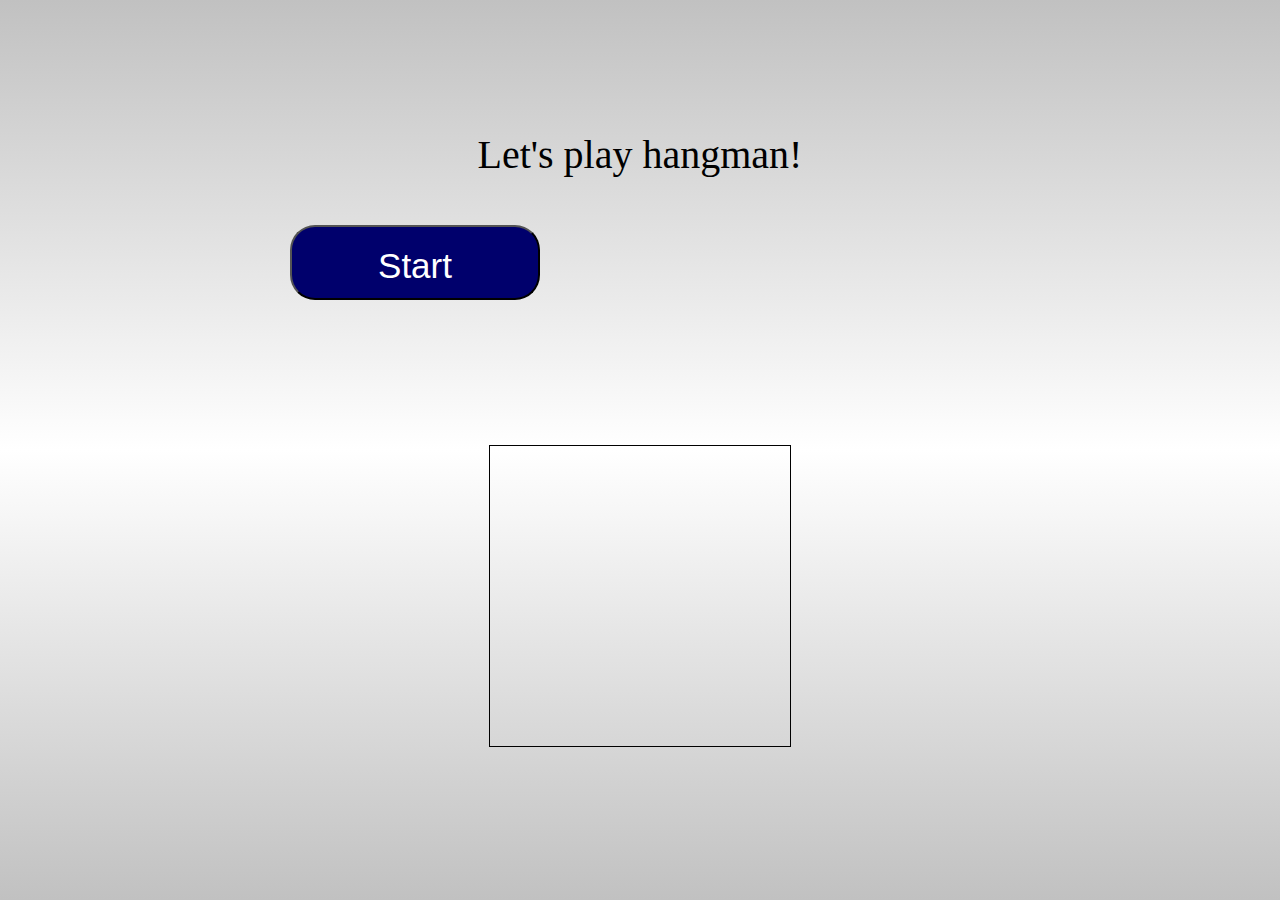
<file: index.html>
<!DOCTYPE html>
<html lang="">
<head>
    <title>Word Guess</title>
    <meta charset="utf-8">
    <meta http-equiv="X-UA-Compatible" content="IE=edge">
    <meta name="viewport" content="width=device-width, initial-scale=1">
    <link rel="stylesheet" href="Assets/css/reset.css">
    <link rel="stylesheet" type="text/css" href="Assets/css/style.css" />
    <script src="Assets/javascript/game.js"></script>
</head>

<body>
    <div id="introPage">
        <div id="introText">
            <p>Let's play hangman!</p>
            <div id="buttonContainer">
                <button id="sp" onclick="sp()">Start</button>
            </div>
        </div>
        <canvas id="homeHangman" width="300px" height="300px"></canvas>
    </div>
    <div id="singlePage">
        <p>Pick a category:</p>
        <div id="categoryHolder">
            <div id="category">
                <div id="category1">
                    <button id="quotes" onclick="quote()">Quotes</button>
                    <button id="movies" onclick="movie()">Movies</button>
                    <button id="songs" onclick="song()">Songs</button>
                    <button id="actors" onclick="actor()">Actors</button>
                </div>
            </div>
        </div>
    </div>
    <div id="multiPage">
    </div>
    <div id="gamePage">
        <p id="categoryName"></p>
        <div id="wordWrap">
            <div id="underline1">
                <div id="letter1"></div>
            </div>
            <div id="underline2">
                <div id="letter2"></div>
            </div>
            <div id="underline3">
                <div id="letter3"></div>
            </div>
            <div id="underline4">
                <div id="letter4"></div>
            </div>
            <div id="underline5">
                <div id="letter5"></div>
            </div>
            <div id="underline6">
                <div id="letter6"></div>
            </div>
            <div id="underline7">
                <div id="letter7"></div>
            </div>
            <div id="underline8">
                <div id="letter8"></div>
            </div>
            <div id="underline9">
                <div id="letter9"></div>
            </div>
            <div id="underline10">
                <div id="letter10"></div>
            </div>
            <div id="underline11">
                <div id="letter11"></div>
            </div>
            <div id="underline12">
                <div id="letter12"></div>
            </div>
            <div id="underline13">
                <div id="letter13"></div>
            </div>
            <div id="underline14">
                <div id="letter14"></div>
            </div>
            <div id="underline15">
                <div id="letter15"></div>
            </div>
            <div id="underline16">
                <div id="letter16"></div>
            </div>
            <div id="underline17">
                <div id="letter17"></div>
            </div>
            <div id="underline18">
                <div id="letter18"></div>
            </div>
            <div id="underline19">
                <div id="letter19"></div>
            </div>
            <div id="underline20">
                <div id="letter20"></div>
            </div>
            <div id="underline21">
                <div id="letter21"></div>
            </div>
            <div id="underline22">
                <div id="letter22"></div>
            </div>
            <div id="underline23">
                <div id="letter23"></div>
            </div>
            <div id="underline24">
                <div id="letter24"></div>
            </div>
            <div id="underline25">
                <div id="letter25"></div>
            </div>
            <div id="underline26">
                <div id="letter26"></div>
            </div>
            <div id="underline27">
                <div id="letter27"></div>
            </div>
            <div id="underline28">
                <div id="letter28"></div>
            </div>
            <div id="underline29">
                <div id="letter29"></div>
            </div>
            <div id="underline30">
                <div id="letter30"></div>
            </div>
            <div id="underline31">
                <div id="letter31"></div>
            </div>
            <div id="underline32">
                <div id="letter32"></div>
            </div>
            <div id="underline33">
                <div id="letter33"></div>
            </div>
            <div id="underline34">
                <div id="letter34"></div>
            </div>
            <div id="underline35">
                <div id="letter35"></div>
            </div>
            <div id="underline36">
                <div id="letter36"></div>
            </div>
            <div id="underline37">
                <div id="letter37"></div>
            </div>
            <div id="underline38">
                <div id="letter38"></div>
            </div>
            <div id="underline39">
                <div id="letter39"></div>
            </div>
            <div id="underline40">
                <div id="letter40"></div>
            </div>
            <div id="underline41">
                <div id="letter41"></div>
            </div>
            <div id="underline42">
                <div id="letter42"></div>
            </div>
            <div id="underline43">
                <div id="letter43"></div>
            </div>
            <div id="underline44">
                <div id="letter44"></div>
            </div>
            <div id="underline45">
                <div id="letter45"></div>
            </div>
            <div id="underline46">
                <div id="letter46"></div>
            </div>
            <div id="underline47">
                <div id="letter47"></div>
            </div>
            <div id="underline48">
                <div id="letter48"></div>
            </div>
            <div id="underline49">
                <div id="letter49"></div>
            </div>
            <div id="underline50">
                <div id="letter50"></div> 
            </div>               
            <div id="underline51">
                <div id="letter51"></div>
            </div>
            <div id="underline52">
                <div id="letter52"></div>
            </div>
            <div id="underline53">
                <div id="letter53"></div>
            </div>
            <div id="underline54">
                <div id="letter54"></div>
            </div>
            <div id="underline55">
                <div id="letter55"></div>
            </div>
            <div id="underline56">
                <div id="letter56"></div>
            </div>
            <div id="underline57">
                <div id="letter57"></div>
            </div>
            <div id="underline58">
                <div id="letter58"></div>
            </div>
            <div id="underline59">
                <div id="letter59"></div>
            </div>
            <div id="underline60">
                <div id="letter60"></div>
            </div>
            <div id="underline61">
                <div id="letter61"></div>
            </div>
            <div id="underline62">
                <div id="letter62"></div>
            </div>
            <div id="underline63">
                <div id="letter63"></div>
            </div>
            <div id="underline64">
                <div id="letter64"></div>
            </div>
            <div id="underline65">
                <div id="letter65"></div>
            </div>
            <div id="underline66">
                <div id="letter66"></div>
            </div>
            <div id="underline67">
                <div id="letter67"></div>
            </div>
            <div id="underline68">
                <div id="letter68"></div>
            </div>
            <div id="underline69">
                <div id="letter69"></div>
            </div>
            <div id="underline70">
                <div id="letter70"></div>
            </div>
            <div id="underline71">
                <div id="letter71"></div>
            </div>
            <div id="underline72">
                <div id="letter72"></div>
            </div>
            <div id="underline73">
                <div id="letter73"></div>
            </div>
            <div id="underline74">
                <div id="letter74"></div>
            </div>
            <div id="underline75">
                <div id="letter75"></div>
            </div>
            <div id="underline76">
                <div id="letter76"></div>
            </div>
            <div id="underline77">
                <div id="letter77"></div>
            </div>
            <div id="underline78">
                <div id="letter78"></div>
            </div>
            <div id="underline79">
                <div id="letter79"></div>
            </div>
            <div id="underline80">
                <div id="letter80"></div>
            </div>
            <div id="underline81">
                <div id="letter81"></div>
            </div>
            <div id="underline82">
                <div id="letter82"></div>
            </div>
            <div id="underline83">
                <div id="letter83"></div>
            </div>
            <div id="underline84">
                <div id="letter84"></div>
            </div>
            <div id="underline85">
                <div id="letter85"></div>
            </div>
            <div id="underline86">
                <div id="letter86"></div>
            </div>
            <div id="underline87">
                <div id="letter87"></div>
            </div>
            <div id="underline88">
                <div id="letter88"></div>
            </div>
            <div id="underline89">
                <div id="letter89"></div>
            </div>
            <div id="underline90">
                <div id="letter90"></div>
            </div>
            <div id="underline91">
                <div id="letter91"></div>
            </div>
            <div id="underline92">
                <div id="letter92"></div>
            </div>
            <div id="underline93">
                <div id="letter93"></div>
            </div>
            <div id="underline94">
                <div id="letter94"></div>
            </div>
            <div id="underline95">
                <div id="letter95"></div>
            </div>
            <div id="underline96">
                <div id="letter96"></div>
            </div>
            <div id="underline97">
                <div id="letter97"></div>
            </div>
            <div id="underline98">
                <div id="letter98"></div>
            </div>
            <div id="underline99">
                <div id="letter99"></div>
            </div>
            <div id="underline100">
                <div id="letter100"></div>
            </div>
        </div>
        <canvas id="hangman" width="300px" height="300px"></canvas>
        <div id="results"></div>
        <div id="letterBank">
                <div id="a" value="A" onclick="guessLetter()">A</div><div id="b" value="B" onclick="guessLetter()">B</div><div id="c" value="C" onclick="guessLetter()">C</div><div id="d" value="D" onclick="guessLetter()">D</div><div id="e" value="E" onclick="guessLetter()">E</div><div id="f" value="F" onclick="guessLetter()">F</div><div id="g" value="G" onclick="guessLetter()">G</div><div id="h" value="H" onclick="guessLetter()">H</div><div id="i" value="I" onclick="guessLetter()">I</div><div id="j" value="J" onclick="guessLetter()">J</div><div id="k" value="K" onclick="guessLetter()">K</div><div id="l" value="L" onclick="guessLetter()">L</div><div id="m" value="M" onclick="guessLetter()">M</div><div id="n" value="N" onclick="guessLetter()">N</div><div id="o" value="O" onclick="guessLetter()">O</div><div id="p" value="P" onclick="guessLetter()">P</div><div id="q" value="Q" onclick="guessLetter()">Q</div><div id="r" value="R" onclick="guessLetter()">R</div><div id="s" value="S" onclick="guessLetter()">S</div><div id="t" value="T" onclick="guessLetter()">T</div><div id="u" value="U" onclick="guessLetter()">U</div><div id="v" value="V" onclick="guessLetter()">V</div><div id="w" value="W" onclick="guessLetter()">W</div><div id="x" value="X" onclick="guessLetter()">X</div><div id="y" value="Y" onclick="guessLetter()">Y</div><div id="z" value="Z" onclick="guessLetter()">Z</div>
        </div>
        <div id="challengeBank">
                <div id="a" value="A" onclick="challengeGuess()">A</div><div id="b" value="B" onclick="challengeGuess()">B</div><div id="c" value="C" onclick="challengeGuess()">C</div><div id="d" value="D" onclick="challengeGuess()">D</div><div id="e" value="E" onclick="challengeGuess()">E</div><div id="f" value="F" onclick="challengeGuess()">F</div><div id="g" value="G" onclick="challengeGuess()">G</div><div id="h" value="H" onclick="challengeGuess()">H</div><div id="i" value="I" onclick="challengeGuess()">I</div><div id="j" value="J" onclick="challengeGuess()">J</div><div id="k" value="K" onclick="challengeGuess()">K</div><div id="l" value="L" onclick="challengeGuess()">L</div><div id="m" value="M" onclick="challengeGuess()">M</div><div id="n" value="N" onclick="challengeGuess()">N</div><div id="o" value="O" onclick="challengeGuess()">O</div><div id="p" value="P" onclick="challengeGuess()">P</div><div id="q" value="Q" onclick="challengeGuess()">Q</div><div id="r" value="R" onclick="challengeGuess()">R</div><div id="s" value="S" onclick="challengeGuess()">S</div><div id="t" value="T" onclick="challengeGuess()">T</div><div id="u" value="U" onclick="challengeGuess()">U</div><div id="v" value="V" onclick="challengeGuess()">V</div><div id="w" value="W" onclick="challengeGuess()">W</div><div id="x" value="X" onclick="challengeGuess()">X</div><div id="y" value="Y" onclick="challengeGuess()">Y</div><div id="z" value="Z" onclick="challengeGuess()">Z</div>
        </div>
        <button id="again" onClick="reset()">Retry!</button>
        <button id="home" onClick="window.location.reload()">Main menu</button>
    </div>
</body>
</html>
</file>
<file: Assets/css/style.css>
html{
    -webkit-text-size-adjust: 100%;
    -ms-text-size-adjust: 100%;
    height: 100%;
    margin: 0;
    font-family: 'Times New Roman', Times, serif;
    }
body{
    background: #c1c1c1;
    background: -webkit-linear-gradient(#c1c1c1, white, #c1c1c1);
    background: -o-linear-gradient(#c1c1c1, white, #c1c1c1);
    background: -moz-linear-gradient(#c1c1c1, white, #c1c1c1);
    background: linear-gradient(#c1c1c1, white, #c1c1c1);
    }
    a{
    color: #b10000;
    text-decoration: none;
    }
    a:hover{
        text-decoration: underline;
    }
    a:visited{
        color: #b10000;
    }
    body, html, #category, #category1, #category2, #quotes, #movies, #songs, #actors, #introPage, #introText, #introText p, #sp, #mp, #mp1, #multiPage, #singlePage #wordWrap, #wordWrap div, #restriction, #gamePage, #letterBank div, #challengeBank div {
    -webkit-box-sizing: border-box;
    -moz-box-sizing: border-box;
    box-sizing: border-box;
    }
    #introPage, #singlePage, #multiPage {
    position: absolute;
    top: 0;
    right: 0;
    bottom: 0;
    left: 0;
    margin: auto;
    }
    #introPage{
    display: block;
    height: 650px;
    width: 850px;
    }
    #introText{
        width: 850px;
        height: 260px;
        margin: 10px auto;
    }
    #introText p, #multiText p{
        font-size: 40px;
        text-align: center;
        margin: 0 auto 20px auto;
    }
    #buttonContainer{
        width: 700px;
        height: 75px;
        margin: 50px auto;
    }
    #sp, #mp, #mp1{
        font-size: 35px;
        width: 250px;
        height: 75px;
        float: center;
        line-height: 75px;
        text-align: center;
        color: white;
        background-color: #00006c;
        border-radius: 25px;
        cursor: pointer;
    }
    #sp{
        float: center;
    }
    #mp1{
        margin: 50px 20px 0 0;
    }
    #homeHangman, #hangman{
        display: block;
        margin: 50px auto 0 auto;
        border: 1px solid black;
    }
    #singlePage{
    display: none;
    height: 560px;
    width: 845px;
    }
    #singlePage p{
        font-size: 40px;
        margin: 0px auto 40px auto;
        text-align: center;
    }
    #categoryHolder{
        width: 100%;
        height: 335px;
    }    
    #category{
        width: 700px;
        height: 335px;
        margin: 0 auto;
    }    
    #category1, #category2{
        float: left;
        width: 700px;
        height: 150px;
    }
    #category1{
        margin-bottom: 30px;
    }
    #quotes, #movies, #songs, #actors{
        float: left;
        width: 48%;
        height: 100%;
        font-size: 70px;
        line-height: 150px;
        text-align: center;
        border: 1px solid black;
        cursor: pointer;
    }
    #actors, #movies{
        float: right;
    }
    #quotes{
        background: #000081;
        background: -webkit-linear-gradient(left, #000081, white);
        background: -o-linear-gradient(left, #000081, white);
        background: -moz-linear-gradient(left, #000081, white);
        background: linear-gradient(to right, #000081, white);
    }
    #movies{
        background: #147b14;
        background: -webkit-linear-gradient(left, white, #147b14);
        background: -o-linear-gradient(right, white, #147b14);
        background: -moz-linear-gradient(right, white, #147b14);
        background: linear-gradient(to right, white, #147b14);
    }
    #songs{
        background: #bc7a00;
        background: -webkit-linear-gradient(left, #bc7a00, white);
        background: -o-linear-gradient(left, #bc7a00, white);
        background: -moz-linear-gradient(left, #bc7a00, white);
        background: linear-gradient(to right, #bc7a00, white);
    }
    #actors{
        background: #b10000;
        background: -webkit-linear-gradient(left, white, #b10000);
        background: -o-linear-gradient(right, white, #b10000);
        background: -moz-linear-gradient(right, white, #b10000);
        background: linear-gradient(to right, white, #b10000);
    }
    #multiPage{
    display: none;
    height: 490px;
    width: 845px;
    }    
    #wordInput{
        width: 845px;
        height: 350px;
        margin: 0px auto;
    }
    #multiText p{
        font-size: 29px;
    }
    #input{
        font-family: 'Times New Roman', Times, serif;
        display: block;
        margin: 0px auto;
        padding: 10px;
        font-size: 25px;
    }
    #restriction{
        font-family: 'Times New Roman', Times, serif;
        float: right;
        position: relative;
        right: 175px;
        bottom: 22px;
        font-size: 15px;
    }
    #characterCount{
        width: 580px;
        height: 35px;
        margin: 21px auto 0 auto;
        font-size: 25px;
    }
    #charContain{
        margin: 0;
        float: left;
    }
    #submit{
        font-size: 35px;
        width: 200px;
        height: 35px;
        float: right;
        line-height: 35px;
        text-align: center;
        color: white;
        background-color: #00b100;
        border-radius: 25px;
        cursor: pointer;
    }
    #gamePage{
    display: none;
    text-align: center;
    }
    #categoryName{
        width: 100%;
        margin: 20px auto 0px auto;
        font-size: 75px;
    }    
    #wordWrap{
        display: inline-block;
        width: 830px;
        margin: 0 auto;
        padding: 10px;
    }
    #letter1, #letter2, #letter3, #letter4, #letter5, #letter6, #letter7, #letter8, #letter9, #letter10, #letter11, #letter12, #letter13, #letter14, #letter15, #letter16, #letter17, #letter18, #letter19, #letter20, #letter21, #letter22, #letter23, #letter24, #letter25, #letter26, #letter27, #letter28, #letter29, #letter30, #letter31, #letter32, #letter33, #letter34, #letter35, #letter36, #letter37, #letter38, #letter39, #letter40, #letter41, #letter42, #letter43, #letter44, #letter45, #letter46, #letter47, #letter48, #letter49, #letter50, #letter51, #letter52, #letter53, #letter54, #letter55, #letter56, #letter57, #letter58, #letter59, #letter60, #letter61, #letter62, #letter63, #letter64, #letter65, #letter66, #letter67, #letter68, #letter69, #letter70, #letter71, #letter72, #letter73, #letter74, #letter75, #letter76, #letter77, #letter78, #letter79, #letter80, #letter81, #letter82, #letter83, #letter84, #letter85, #letter86, #letter87, #letter88, #letter89, #letter90, #letter91, #letter92, #letter93, #letter94, #letter95, #letter96, #letter97, #letter98, #letter99, #letter100{
        font-family: 'Times New Roman', Times, serif, cursive;
        width: 50px;
        height: 60px;
        margin-bottom: 40px;
        text-align: center;
        font-size: 50px;
        line-height: 60px;
    }
    #underline1, #underline2, #underline3, #underline4, #underline5, #underline6, #underline7, #underline8, #underline9, #underline10, #underline11, #underline12, #underline13, #underline14, #underline15, #underline16, #underline17, #underline18, #underline19, #underline20, #underline21, #underline22, #underline23, #underline24, #underline25, #underline26, #underline27, #underline28, #underline29, #underline30, #underline31, #underline32, #underline33, #underline34, #underline35, #underline36, #underline37, #underline38, #underline39, #underline40, #underline41, #underline42, #underline43, #underline44, #underline45, #underline46, #underline47, #underline48, #underline49, #underline50, #underline51, #underline52, #underline53, #underline54, #underline55, #underline56, #underline57, #underline58, #underline59, #underline60, #underline61, #underline62, #underline63, #underline64, #underline65, #underline66, #underline67, #underline68, #underline69, #underline70, #underline71, #underline72, #underline73, #underline74, #underline75, #underline76, #underline77, #underline78, #underline79, #underline80, #underline81, #underline82, #underline83, #underline84, #underline85, #underline86, #underline87, #underline88, #underline89, #underline90, #underline91, #underline92, #underline93, #underline94, #underline95, #underline96, #underline97, #underline98, #underline99, #underline100{
        display: none;
        float: left;
        width: 50px;
        height: 60px;
        margin-right: 5px;
    }
    #letterBank, #challengeBank{
        width: 780px;
        height: 125px;
        margin: 20px auto;
        font-size: 50px;
        line-height: 60px;
        text-align: center;
        -webkit-user-select: none;        
        -moz-user-select: none;
        -ms-user-select: none;
    }
    #letterBank div, #challengeBank div{
        float: left;
        width: 50px;
        height: 58px;
        margin: 0px 10px 10px 0px;
        cursor: pointer;
        background-color: #adadad;
    }
    #letterBank div:hover, #challengeBank div:hover{
        background-color: #797979;
    }
    #letterBank div:active, #challengeBank div:active{
        background-color: gray;
        width: 50px;
        font-size: 45px;
        padding-top: 3px;
    }
    #results{
        margin-top: 5px;
        height: 70px;
        visibility: hidden;
        line-height: 70px;
    }
    #again, #home, #home1{
        display: none;
        width: 50%;
        height: 65px;
        margin: 0px auto 20px auto;
        font-size: 35px;
        line-height: 65px;
        text-align: center;
        color: white;
        background-color: #00006c;
        border-radius: 25px;
        cursor: pointer;
    }
    #home{
        margin-top: 0px;
    }
    #home1{
        margin-top: 32px;
    }
    #vidSent{
        display: none;
        margin-bottom: 100px;
        font-size: 30px;
    }
    #challengeGame{
    text-align: center;
}

@media (max-width: 866px){

        #introPage, #singlePage, #multiPage {
        width: 500px;
        height: 500px;
        }
        #introText{
            width: 500px;
            height: 85px;
        }
        #introText p, #multiText p{
            font-size: 25px;
            margin: 10px auto;
        }
        #buttonContainer{
            width: 500px;
            height: 60px;
            margin: 20px auto;
        }
        #sp, #mp, #mp1{
            font-size: 25px;
            width: 175px;
            height: 60px;
            line-height: 60px;
            float: center;
        }
        #mp1{
            margin: 40px 10px auto auto;
        }
        #homeHangman{
            margin: 100px auto 0 auto;
        }
         #singlePage{
        height: 345px;
        }
        #singlePage p{
            font-size: 30px;
            margin: 0px auto 20px auto;
        }
        #categoryHolder{
            height: 180px;
        }    
        #category{
            width: 100%;
            height: 180px;
        }    
        #category1, #category2{
            width: 100%;
            height: 80px;
        }
        #category1{
            margin-bottom: 20px;
        }
        #quotes, #movies, #songs, #actors{
            font-size: 35px;
            line-height: 80px;
        }
        #multiPage{
        height: 350px;
        }    
        #wordInput{
            height: 250px;
            width: 100%;
        }
        #multiText p{
            font-size: 17.6px;
        }
        #input{
            font-size: 20px;
        }
        #restriction{
            right: 50px;
            bottom: 18px;
            font-size: 12px;
        }
        #characterCount{
            width: 500px;
            height: 30px;
            margin: 15px auto 0 auto;
            font-size: 20px;
        }
        #submit{
            font-size: 25px;
            width: 130px;
            height: 30px;
            line-height: 30px;
        }
        #categoryName{
            margin: 0 auto;
            font-size: 30px;
        }    
        #wordWrap{
            display: inline-block;
            width: 470px;
            margin: 0 auto;
            padding: 0px;
        }
        #letter1, #letter2, #letter3, #letter4, #letter5, #letter6, #letter7, #letter8, #letter9, #letter10, #letter11, #letter12, #letter13, #letter14, #letter15, #letter16, #letter17, #letter18, #letter19, #letter20, #letter21, #letter22, #letter23, #letter24, #letter25, #letter26, #letter27, #letter28, #letter29, #letter30, #letter31, #letter32, #letter33, #letter34, #letter35, #letter36, #letter37, #letter38, #letter39, #letter40, #letter41, #letter42, #letter43, #letter44, #letter45, #letter46, #letter47, #letter48, #letter49, #letter50, #letter51, #letter52, #letter53, #letter54, #letter55, #letter56, #letter57, #letter58, #letter59, #letter60, #letter61, #letter62, #letter63, #letter64, #letter65, #letter66, #letter67, #letter68, #letter69, #letter70, #letter71, #letter72, #letter73, #letter74, #letter75, #letter76, #letter77, #letter78, #letter79, #letter80, #letter81, #letter82, #letter83, #letter84, #letter85, #letter86, #letter87, #letter88, #letter89, #letter90, #letter91, #letter92, #letter93, #letter94, #letter95, #letter96, #letter97, #letter98, #letter99, #letter100{
            width: 28px;
            height: 45px;
            font-size: 30px;
            line-height: 45px;
        }
        #underline1, #underline2, #underline3, #underline4, #underline5, #underline6, #underline7, #underline8, #underline9, #underline10, #underline11, #underline12, #underline13, #underline14, #underline15, #underline16, #underline17, #underline18, #underline19, #underline20, #underline21, #underline22, #underline23, #underline24, #underline25, #underline26, #underline27, #underline28, #underline29, #underline30, #underline31, #underline32, #underline33, #underline34, #underline35, #underline36, #underline37, #underline38, #underline39, #underline40, #underline41, #underline42, #underline43, #underline44, #underline45, #underline46, #underline47, #underline48, #underline49, #underline50, #underline51, #underline52, #underline53, #underline54, #underline55, #underline56, #underline57, #underline58, #underline59, #underline60, #underline61, #underline62, #underline63, #underline64, #underline65, #underline66, #underline67, #underline68, #underline69, #underline70, #underline71, #underline72, #underline73, #underline74, #underline75, #underline76, #underline77, #underline78, #underline79, #underline80, #underline81, #underline82, #underline83, #underline84, #underline85, #underline86, #underline87, #underline88, #underline89, #underline90, #underline91, #underline92, #underline93, #underline94, #underline95, #underline96, #underline97, #underline98, #underline99, #underline100{
            width: 28px;
            height: 45px;
            margin-right: 3px;
        }
        #hangman{
            margin: 20px auto 0 auto;
        }
        #letterBank, #challengeBank{
            width: 430px;
            height: 145px;
            margin: 10px auto;
            font-size: 35px;
            line-height: 45px;
        }
        #letterBank div, #challengeBank div{
            width: 44px;
            height: 44px;
            margin: 0px 3.5px 5px 0px;
        }
        #letterBank div:active, #challengeBank div:active{
            width: 44px;
            font-size: 27px;
            padding-top: 0px;
            padding-bottom: 3px;
        }
        #results{
            margin-top: 5px;
            height: 50px;
            visibility: hidden;
            line-height: 70px;
        }
        #again, #home, #home1{
            display: none;
            width: 50%;
            height: 65px;
            margin: 20px auto 20px auto;
            font-size: 35px;
            line-height: 65px;
            text-align: center;
            color: white;
            background-color: #00006c;
            border-radius: 25px;
            cursor: pointer;
        }
        #home{
            margin-top: 0px;
        }
}

@media (max-width: 500px){
        #introPage, #singlePage, #multiPage {
        height: 100%;
        width: 100%;
        min-width: 365px;
        }
        #introText{
            width: 100%;
        }
        #introText p, #multiText p{
            font-size: 18px;
        }
        #buttonContainer{
            width: 90%;
            height: 50px;
        }
        #sp, #mp, #mp1{
            font-size: 20px;
            width: 140px;
            height: 50px;
            line-height: 50px;
            float: center;
        }
        #mp1{
            margin: 30px 10px auto auto;
        }
        #homeHangman{
            margin: 70px auto 0 auto;
        }
        #singlePage{
        height: 320px;
        }
        #categoryHolder{
            margin: 0 auto;
            width: 90%;
            height: 180px;
        }  
        #singlePage p{
            font-size: 25px;
        }
        #multiPage{
        height: 330px;
        }    
        #multiText p{
            font-size: 16px;
        }
        #input{
            padding: 5px;
            font-size: 15px;
        }
        #restriction{
            right: 85px;
            bottom: 15px;
            font-size: 10px;
        }
        #characterCount{
            width: 90%;
            height: 25px;
            font-size: 15px;
        }
        #submit{
            font-size: 20px;
            width: 150px;
            height: 25px;
            line-height: 25px;
        }
        #gamePage{
        min-width: 365px;
        }
        #categoryName{
            font-size: 30px;
        }    
        #wordWrap{
            width: 320px;
            margin-top: 10px;
            padding: 0px;
        }
        #letter1, #letter2, #letter3, #letter4, #letter5, #letter6, #letter7, #letter8, #letter9, #letter10, #letter11, #letter12, #letter13, #letter14, #letter15, #letter16, #letter17, #letter18, #letter19, #letter20, #letter21, #letter22, #letter23, #letter24, #letter25, #letter26, #letter27, #letter28, #letter29, #letter30, #letter31, #letter32, #letter33, #letter34, #letter35, #letter36, #letter37, #letter38, #letter39, #letter40, #letter41, #letter42, #letter43, #letter44, #letter45, #letter46, #letter47, #letter48, #letter49, #letter50, #letter51, #letter52, #letter53, #letter54, #letter55, #letter56, #letter57, #letter58, #letter59, #letter60, #letter61, #letter62, #letter63, #letter64, #letter65, #letter66, #letter67, #letter68, #letter69, #letter70, #letter71, #letter72, #letter73, #letter74, #letter75, #letter76, #letter77, #letter78, #letter79, #letter80, #letter81, #letter82, #letter83, #letter84, #letter85, #letter86, #letter87, #letter88, #letter89, #letter90, #letter91, #letter92, #letter93, #letter94, #letter95, #letter96, #letter97, #letter98, #letter99, #letter100{
            width: 18px;
            height: 30px;
            margin-bottom: 15px;
            text-align: center;
            font-size: 18px;
            line-height: 30px;
        }
        #underline1, #underline2, #underline3, #underline4, #underline5, #underline6, #underline7, #underline8, #underline9, #underline10, #underline11, #underline12, #underline13, #underline14, #underline15, #underline16, #underline17, #underline18, #underline19, #underline20, #underline21, #underline22, #underline23, #underline24, #underline25, #underline26, #underline27, #underline28, #underline29, #underline30, #underline31, #underline32, #underline33, #underline34, #underline35, #underline36, #underline37, #underline38, #underline39, #underline40, #underline41, #underline42, #underline43, #underline44, #underline45, #underline46, #underline47, #underline48, #underline49, #underline50, #underline51, #underline52, #underline53, #underline54, #underline55, #underline56, #underline57, #underline58, #underline59, #underline60, #underline61, #underline62, #underline63, #underline64, #underline65, #underline66, #underline67, #underline68, #underline69, #underline70, #underline71, #underline72, #underline73, #underline74, #underline75, #underline76, #underline77, #underline78, #underline79, #underline80, #underline81, #underline82, #underline83, #underline84, #underline85, #underline86, #underline87, #underline88, #underline89, #underline90, #underline91, #underline92, #underline93, #underline94, #underline95, #underline96, #underline97, #underline98, #underline99, #underline100{
            width: 18px;
            height: 30px;
            margin-right: 3px;
        }
        #letterBank, #challengeBank{
            width: 310px;
            height: 170px;
            font-size: 30px;
            line-height: 40px;
        }
        #letterBank div, #challengeBank div{
            width: 41px;
            height: 40px;
            margin: 0px 3px 3px 0px;
        }
        #letterBank div:active, #challengeBank div:active{
            width: 41px;
            font-size: 25px;
            padding-top: 0px;
            padding-bottom: 3px;
        }
        #results{
            margin-top: 5px;
            height: 40px;
        }
        #again, #home, #home1{
            width: 250px;
            height: 45px;
            margin: 10px auto;
            font-size: 26px;
            line-height: 45px;
        }
}

@media (max-width: 450px){
    #restriction{
        right: 60px;
        bottom: 15px;
        font-size: 10px;
    }
}
</file>
